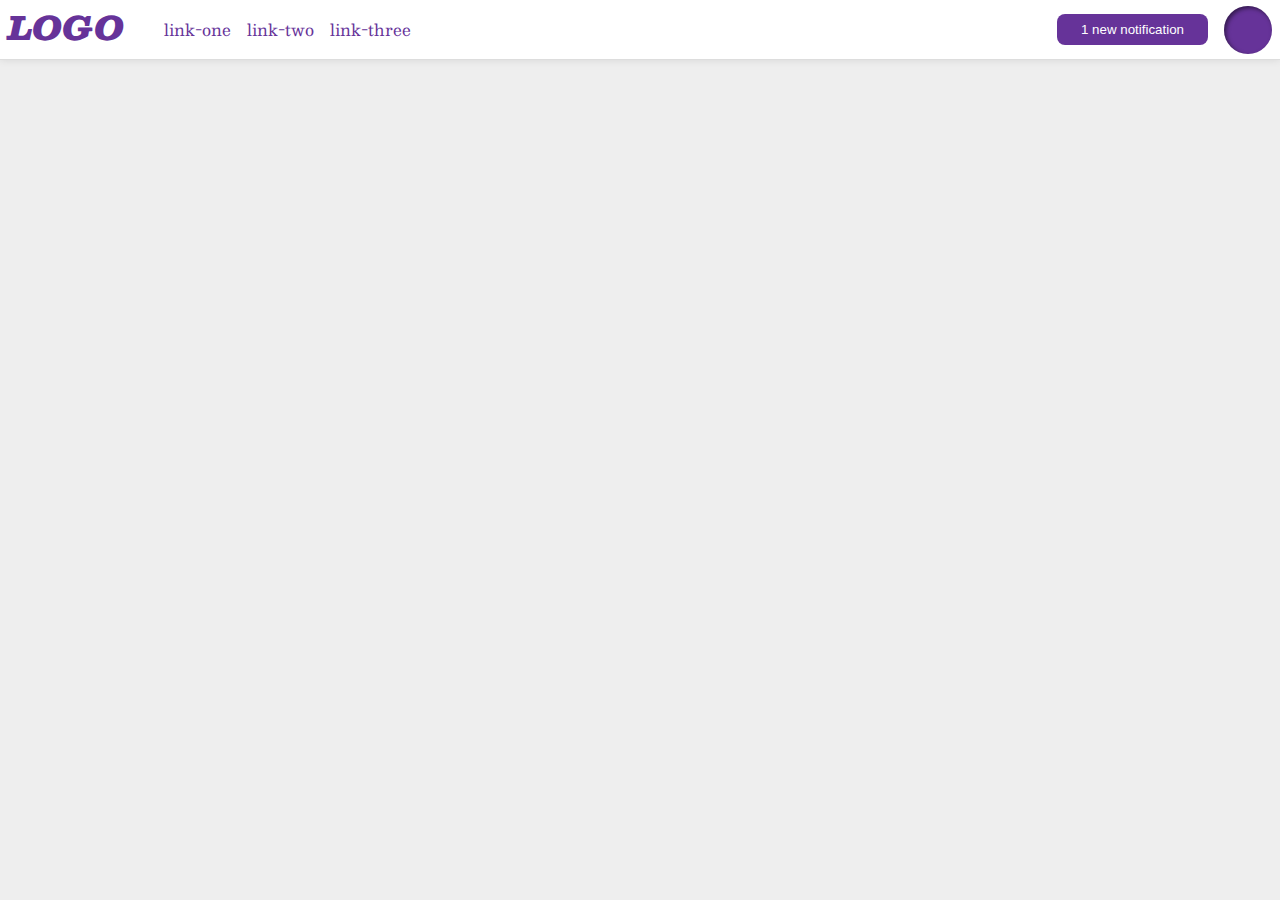
<file: flex/03-flex-header-2/index.html>
<!DOCTYPE html>
<html lang="en">
  <head>
    <meta charset="UTF-8">
    <meta http-equiv="X-UA-Compatible" content="IE=edge">
    <meta name="viewport" content="width=device-width, initial-scale=1.0">
    <title>Flex Header 2</title>
    <link rel="stylesheet" href="style.css">
  </head>
  <body>
    <div class="header">
      <div class = "left">
        <div class="logo">
          LOGO
        </div>
        <ul class="links">
          <li><a href="google.com">link-one</a></li>
          <li><a href="google.com">link-two</a></li>
          <li><a href="google.com">link-three</a></li>
        </ul>
  
      </div>
      <div class = "right">
        <button class="notifications">
        1 new notification
        </button>
        <div class="profile-image"></div>
      </div>
    </div>
  </body>
</html>
</file>
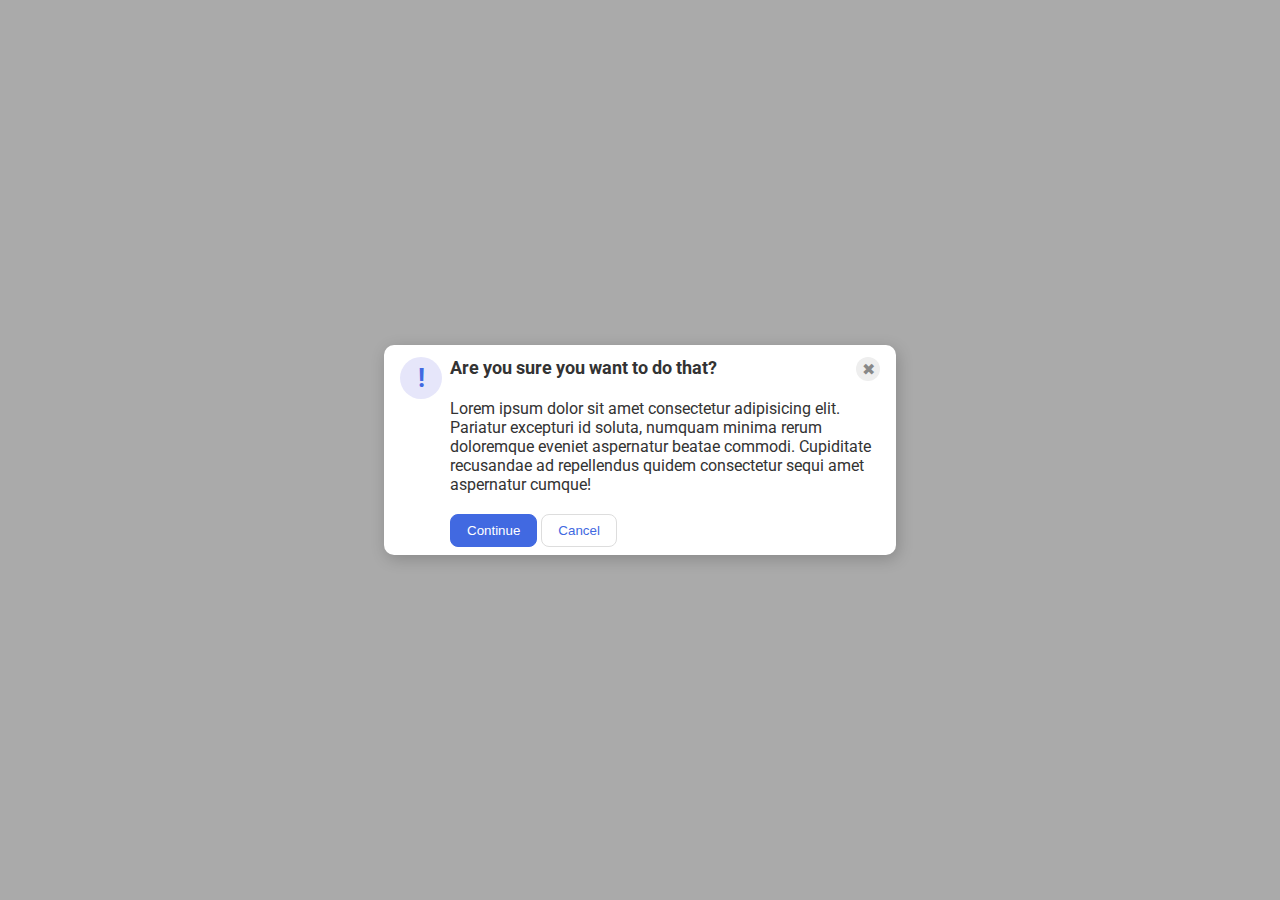
<file: flex/05-flex-modal/index.html>
<!DOCTYPE html>
<html lang="en">
  <head>
    <meta charset="UTF-8">
    <meta http-equiv="X-UA-Compatible" content="IE=edge">
    <meta name="viewport" content="width=device-width, initial-scale=1.0">
    <link rel="stylesheet" href="style.css">
    <title>Modal</title>
  </head>
  <body>
    <div class="modal">
      <div class = "head">
        <div class = "left">
          <div class="icon">!</div>
          <div class="header">Are you sure you want to do that?</div>  
        </div>
        <div class="close-button">✖</div>  
      </div>
      <div class = "foot">
        <div class="text">Lorem ipsum dolor sit amet consectetur adipisicing elit. Pariatur excepturi id soluta, numquam minima rerum doloremque eveniet aspernatur beatae commodi. Cupiditate recusandae ad repellendus quidem consectetur sequi amet aspernatur cumque!</div>
      </div>
      <div class = "buttons">
        <button class="continue">Continue</button>
        <button class="cancel">Cancel</button>
      </div>
    </div>
  </body>
</html>
</file>
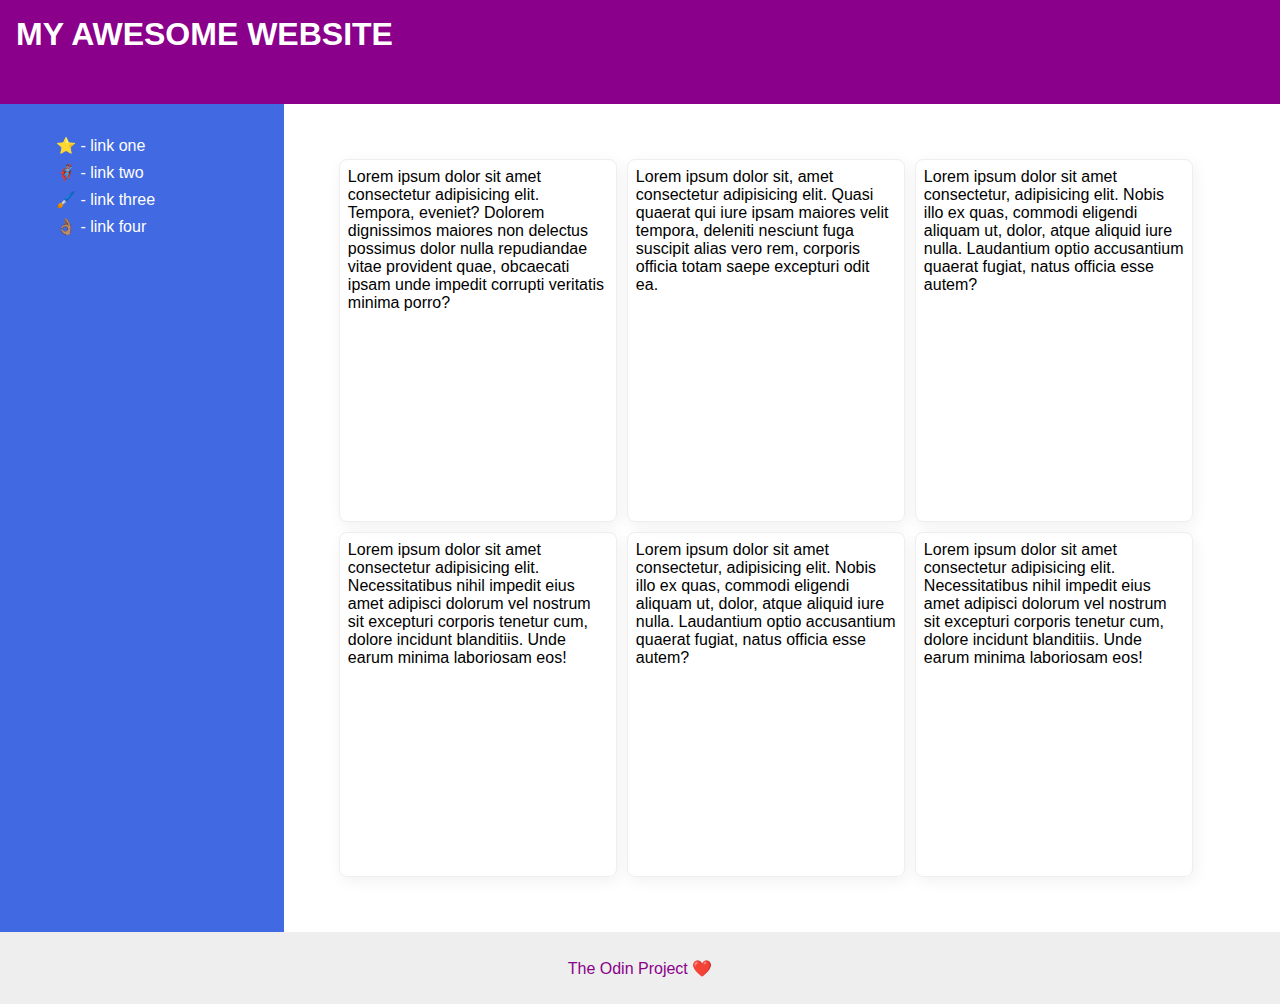
<file: flex/07-flex-layout-2/index.html>
<!DOCTYPE html>
<html lang="en">
  <head>
    <meta charset="UTF-8">
    <meta http-equiv="X-UA-Compatible" content="IE=edge">
    <meta name="viewport" content="width=device-width, initial-scale=1.0">
    <title>The Holy Grail</title>
    <link rel="stylesheet" href="style.css">
  </head>
  <body>
    <div class = "up">
      <div class="header">
        MY AWESOME WEBSITE
      </div>
    <div class = "mid">
        <div class="sidebar">
          <ul>
            <li><a href="#">⭐ - link one</a></li>
            <li><a href="#">🦸🏽‍♂️ - link two</a></li>
            <li><a href="#">🖌️ - link three</a></li>
            <li><a href="#">👌🏽 - link four</a></li>
          </ul>
        </div>
        <div class = "cards">
          <div class="card">Lorem ipsum dolor sit amet consectetur adipisicing elit. Tempora, eveniet? Dolorem dignissimos maiores non delectus possimus dolor nulla repudiandae vitae provident quae, obcaecati ipsam unde impedit corrupti veritatis minima porro?</div>
          <div class="card">Lorem ipsum dolor sit, amet consectetur adipisicing elit. Quasi quaerat qui iure ipsam maiores velit tempora, deleniti nesciunt fuga suscipit alias vero rem, corporis officia totam saepe excepturi odit ea.</div>
          <div class="card">Lorem ipsum dolor sit amet consectetur, adipisicing elit. Nobis illo ex quas, commodi eligendi aliquam ut, dolor, atque aliquid iure nulla. Laudantium optio accusantium quaerat fugiat, natus officia esse autem?</div>
          <div class="card">Lorem ipsum dolor sit amet consectetur adipisicing elit. Necessitatibus nihil impedit eius amet adipisci dolorum vel nostrum sit excepturi corporis tenetur cum, dolore incidunt blanditiis. Unde earum minima laboriosam eos!</div>
          <div class="card">Lorem ipsum dolor sit amet consectetur, adipisicing elit. Nobis illo ex quas, commodi eligendi aliquam ut, dolor, atque aliquid iure nulla. Laudantium optio accusantium quaerat fugiat, natus officia esse autem?</div>
          <div class="card">Lorem ipsum dolor sit amet consectetur adipisicing elit. Necessitatibus nihil impedit eius amet adipisci dolorum vel nostrum sit excepturi corporis tenetur cum, dolore incidunt blanditiis. Unde earum minima laboriosam eos!</div>
    
        </div>
  
      </div>
    </div>
    <div class = "down">
      <div class="footer">
        The Odin Project ❤️
      </div>
  
    </div>
  </body>
</html>
</file>
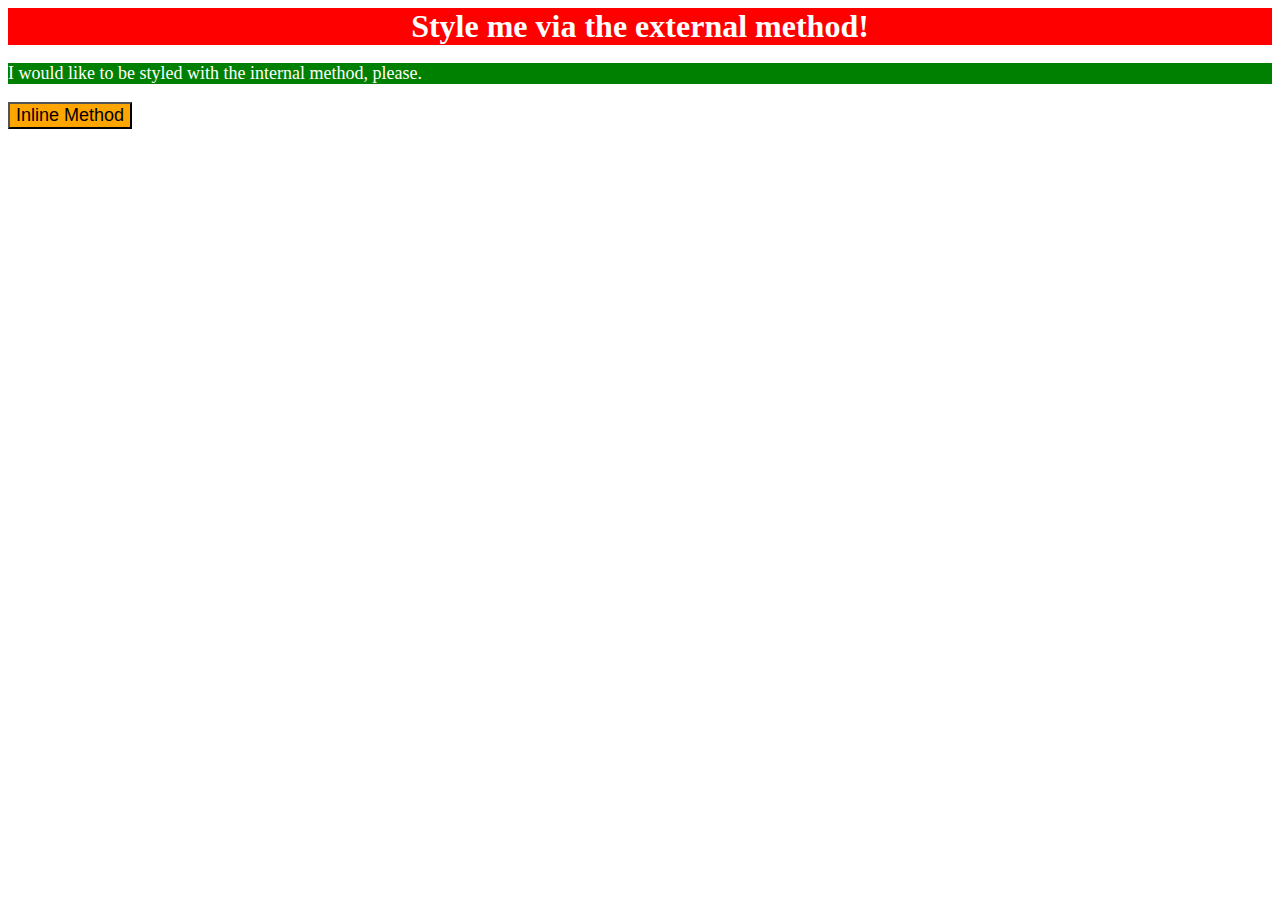
<file: foundations/01-css-methods/index.html>
<!DOCTYPE html>
<html lang="en">
  <head>
    <link rel = "stylesheet" href="./style.css">
    <style>
      p{
        background-color: green;
        color: white;
        font-size: 18px;

      }
    </style>
    <meta charset="UTF-8">
    <meta http-equiv="X-UA-Compatible" content="IE=edge">
    <meta name="viewport" content="width=device-width, initial-scale=1.0">
    <title>Methods for Adding CSS</title>
  </head>
  <body>
    <div>Style me via the external method!</div>
    <p>I would like to be styled with the internal method, please.</p>
    <button style="background-color: orange;font-size:18px;">Inline Method</button>
  </body>
</html>
</file>
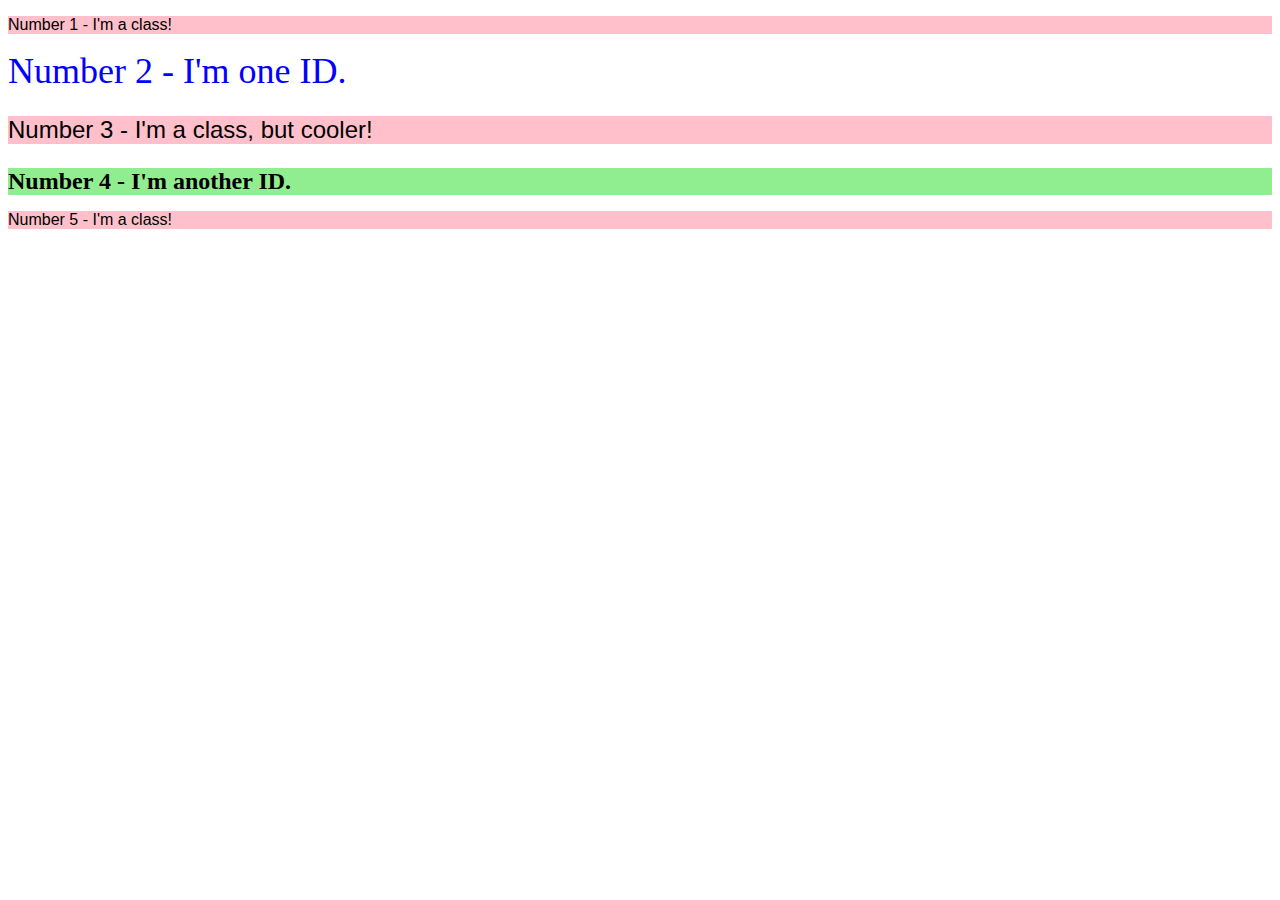
<file: foundations/02-class-id-selectors/index.html>
<!DOCTYPE html>
<html lang="en">
  <head>
    <meta charset="UTF-8">
    <meta http-equiv="X-UA-Compatible" content="IE=edge">
    <meta name="viewport" content="width=device-width, initial-scale=1.0">
    <title>Class and ID Selectors</title>
    <link rel="stylesheet" href="style.css">
  </head>
  <body>
    <p class="odd" id="first">Number 1 - I'm a class!</p>
    <div id="two">Number 2 - I'm one ID.</div>
    <p class = "odd" id="third">Number 3 - I'm a class, but cooler!</p>
    <div id="four">Number 4 - I'm another ID.</div>
    <p class= "odd" id="fifth">Number 5 - I'm a class!</p>
  </body>
</html>
</file>
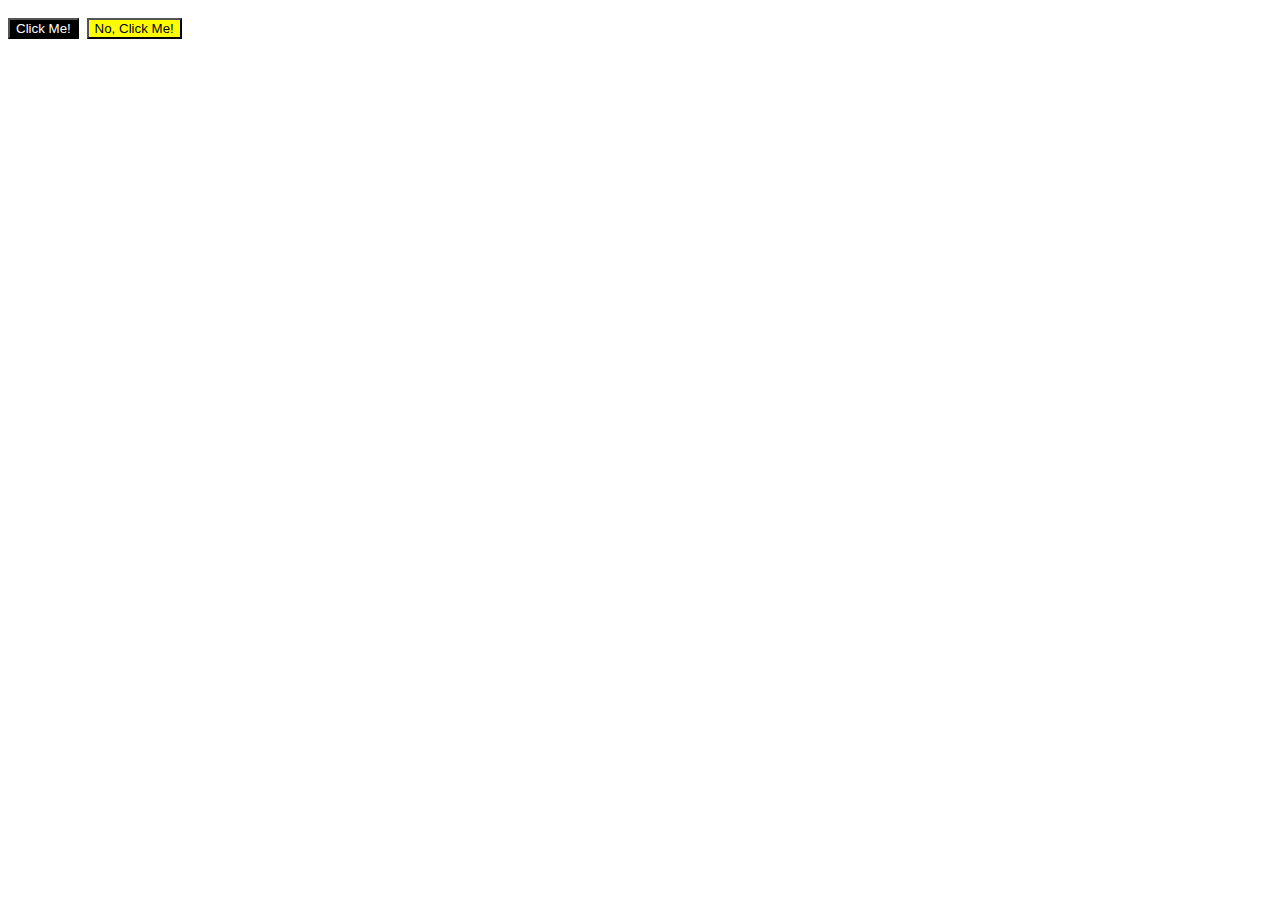
<file: foundations/03-grouping-selectors/index.html>
<!DOCTYPE html>
<html lang="en">
  <head>
    <meta charset="UTF-8">
    <meta http-equiv="X-UA-Compatible" content="IE=edge">
    <meta name="viewport" content="width=device-width, initial-scale=1.0">
    <title>Grouping Selectors</title>
    <link rel="stylesheet" href="style.css">
  </head>
  <body class="buttons">
    <button id="one">Click Me!</button>
    <button id="two">No, Click Me!</button>
  </body>
</html>
</file>
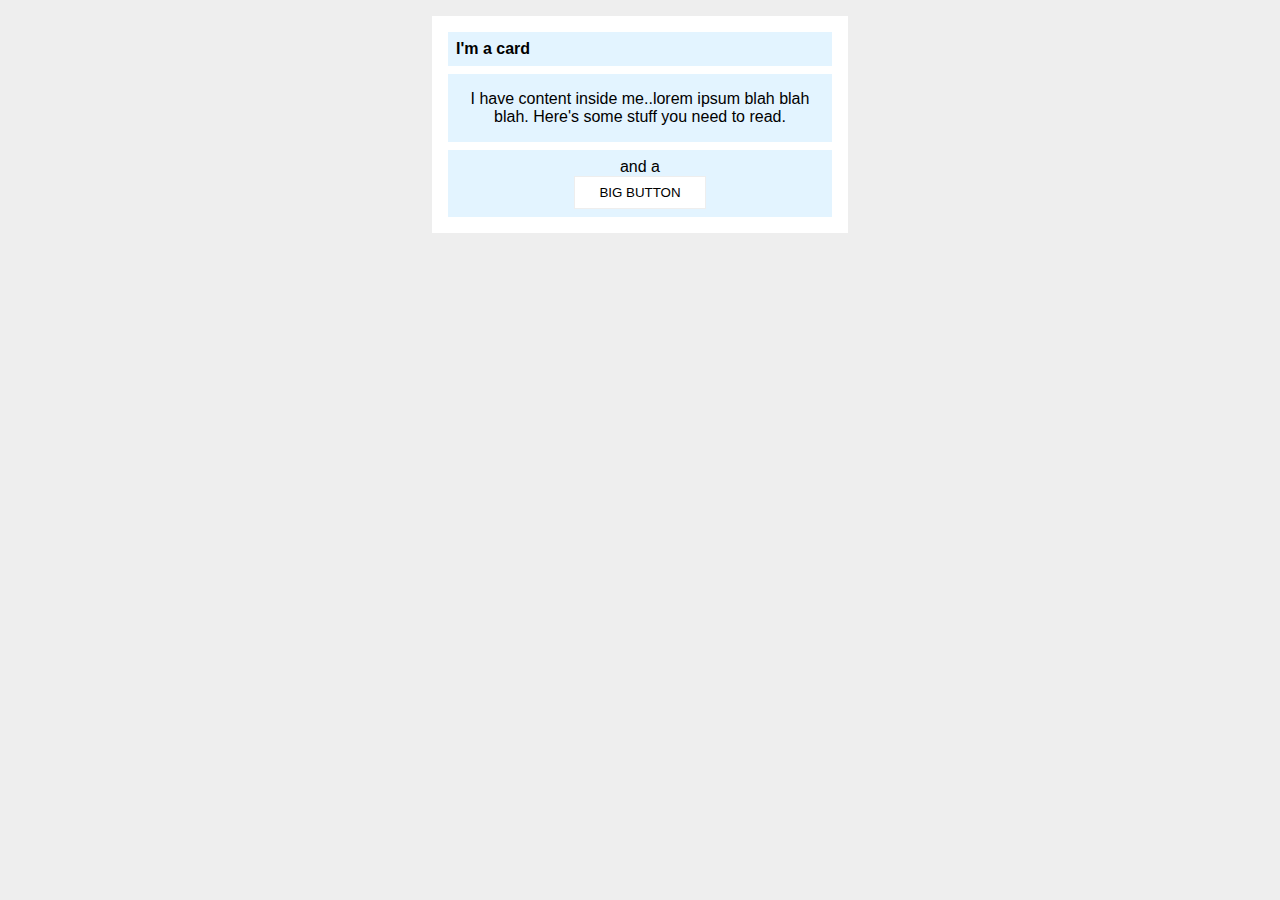
<file: margin-and-padding/02-margin-and-padding-2/index.html>
<!DOCTYPE html>
<html lang="en">
  <head>
    <meta charset="UTF-8">
    <meta http-equiv="X-UA-Compatible" content="IE=edge">
    <meta name="viewport" content="width=device-width, initial-scale=1.0">
    <title>Margin and Padding exercise 2</title>
    <link rel="stylesheet" href="style.css">
  </head>
  <body>
    <div class="card">
      <h1 class="title">I'm a card</h1>
      <div class="content">I have content inside me..lorem ipsum blah blah blah. Here's some stuff you need to read.</div>
      <div class="button-container">and a<button>BIG BUTTON</button></div>
    </div>
  </body>
</html>
</file>
<file: flex/03-flex-header-2/style.css>
/* this is some magical font-importing.  
you'll learn about it later. */
@import url('https://fonts.googleapis.com/css2?family=Besley:ital,wght@0,400;1,900&display=swap');

body {
  margin: 0;
  background: #eee;
  font-family: Besley, serif;
}

.header {
  display: flex;
  align-content: center;
  justify-content: space-between;
  background: white;
  border-bottom: 1px solid #ddd;
  box-shadow: 0 0 8px rgba(0,0,0,.1);
}

.profile-image {
  background: rebeccapurple;
  box-shadow: inset 2px 2px 4px rgba(0,0,0,.5);
  border-radius: 50%;
  width: 48px;
  height: 48px;
}

.logo {
  color: rebeccapurple;
  font-size: 32px;
  font-weight: 900;
  font-style: italic;
}

button {
  border: none;
  border-radius: 8px;
  background: rebeccapurple;
  color: white;
  padding: 8px 24px;
}

a {
  /* this removes the line under our links */
  text-decoration: none;
  color: rebeccapurple;
}

ul {
  display: flex;
  gap: 16px;
  list-style-type: none;
}
.left {
  justify-items: center;
  margin-left: 8px;
  display: flex;

}
.right{
  gap: 16px;
  align-items: center;
  display: flex;
  margin-right: 8px;
}
</file>
<file: flex/05-flex-modal/style.css>
@import url('https://fonts.googleapis.com/css2?family=Roboto:wght@400;700&display=swap');

html, body {
  height: 100%;
}

body {
  font-family: Roboto, sans-serif;
  margin: 0;
  background: #aaa;
  color: #333;
  /* I'll give you this one for free lol */
  display: flex;
  align-items: center;
  justify-content: center;
}

.modal {
  display: flex;
  flex-direction: column;
  padding: 8px 16px;
  background: white;
  width: 480px;
  border-radius: 10px;
  box-shadow: 2px 4px 16px rgba(0,0,0,.2);
}

.icon {
  color: royalblue;
  font-size: 26px;
  font-weight: 700;
  background: lavender;
  width: 42px;
  height: 42px;
  border-radius: 50%;
  display: flex;
  align-items: center;
  justify-content: center;
}

.close-button {
  background: #eee;
  border-radius: 50%;
  color: #888;
  font-weight: 400;
  font-size: 16px;
  height: 24px;
  width: 24px;
  display: flex;
  align-items: center;
  justify-content: center;
}

button {
  padding: 8px 16px;
  border-radius: 8px;
}

button.continue {
  background: royalblue;
  border: 1px solid royalblue;
  color: white;
}

button.cancel {
  background: white;
  border: 1px solid #ddd;
  color: royalblue;
}
.head{
  margin-top: 4px;
  display: flex;
  justify-content: space-between;
}
.left{
  display: flex;
  gap:8px;
}
.header{
  font-weight: bold;
  font-size:large;
}
.foot{
  display: flex;
  flex-direction: column;
  margin-left: 50px;
}
.buttons{
  margin-left:50px ;
  margin-top: 20px;
}
</file>
<file: flex/07-flex-layout-2/style.css>
body {
  font-family: -apple-system, BlinkMacSystemFont, 'Segoe UI', Roboto, Oxygen, Ubuntu, Cantarell, 'Open Sans', 'Helvetica Neue', sans-serif;
  margin: 0;
  min-height: 100vh;
}

.header {
  height: 72px;
  background: darkmagenta;
  color: white;
}

.footer {
  height: 72px;
  background: #eee;
  color: darkmagenta;
}

.sidebar {
  width: 300px;
  padding:16px;
  padding-bottom: 680px;
  background: royalblue;
}

.card {
  border: 1px solid #eee;
  box-shadow: 2px 4px 16px rgba(0,0,0,.06);
  border-radius: 4px;
}

body{
  display: flex;
  flex-direction: column;
  justify-content: space-between;  
}
.mid{
  display: flex;
}
.cards{
  display: flex;
  padding: 50px;
  flex-wrap: wrap;
  flex-shrink: 3;

}
.card{
  display: flex;
  width: 260px;
  margin: 5px;
  padding:8px;
  padding-bottom: 150px;
  border-radius: 8px;
}
.header{
  font-size: 32px;
  font-weight: 900;
  padding: 16px;
}
.footer{
  display: flex;
  justify-content: center;
  align-items: center;
  
}
ul{
  list-style: none;
  display: flex;
  flex-direction: column;
  gap:8px;
}
a{
  text-decoration: none;
  color: white;
}
</file>
<file: foundations/01-css-methods/style.css>
div{
    background-color: red;
    color: white;
    font-size: 32px;
    text-align: center;
    font-weight: bold;
}
</file>
<file: foundations/02-class-id-selectors/style.css>
.odd {
    background-color: pink;
    font-family: Verdana,sans-serif,DejaVu Sans;
}
#two {
    color: blue;
    font-size: 36px;   
}
#third {
    font-size: 24px;
}
#four {
    background-color: lightgreen;
    font-size: 24px;
    font-weight: bold;
    
}
</file>
<file: foundations/03-grouping-selectors/style.css>
.buttons {
    font-size: 28px;
    font-family: Helvetica,'Times New Roman',sans-serif;
}
#one {
    background-color: black;
    color: white;
}
#two {
    background-color: yellow;
}
</file>
<file: margin-and-padding/02-margin-and-padding-2/style.css>
body {
  background: #eee;
  font-family: sans-serif;
}

.card {
  width: 400px;
  background: #fff;
  margin: 16px auto;
  padding: 8px;
}

.title {
  background: #e3f4ff;
  font-size: 16px;
  margin: 8px;
  padding: 8px;
}

.content {
  background: #e3f4ff;
  text-align: center;
  margin: 8px;
  padding: 16px 8px;
}

.button-container {
  background: #e3f4ff;
  margin: 8px;
  text-align: center;
  padding: 8px;
}

button {
  background: white;
  border: 1px solid #eee;
  padding: 8px 24px;
  display: block;
  text-align: center;
  margin: auto;

}
</file>
